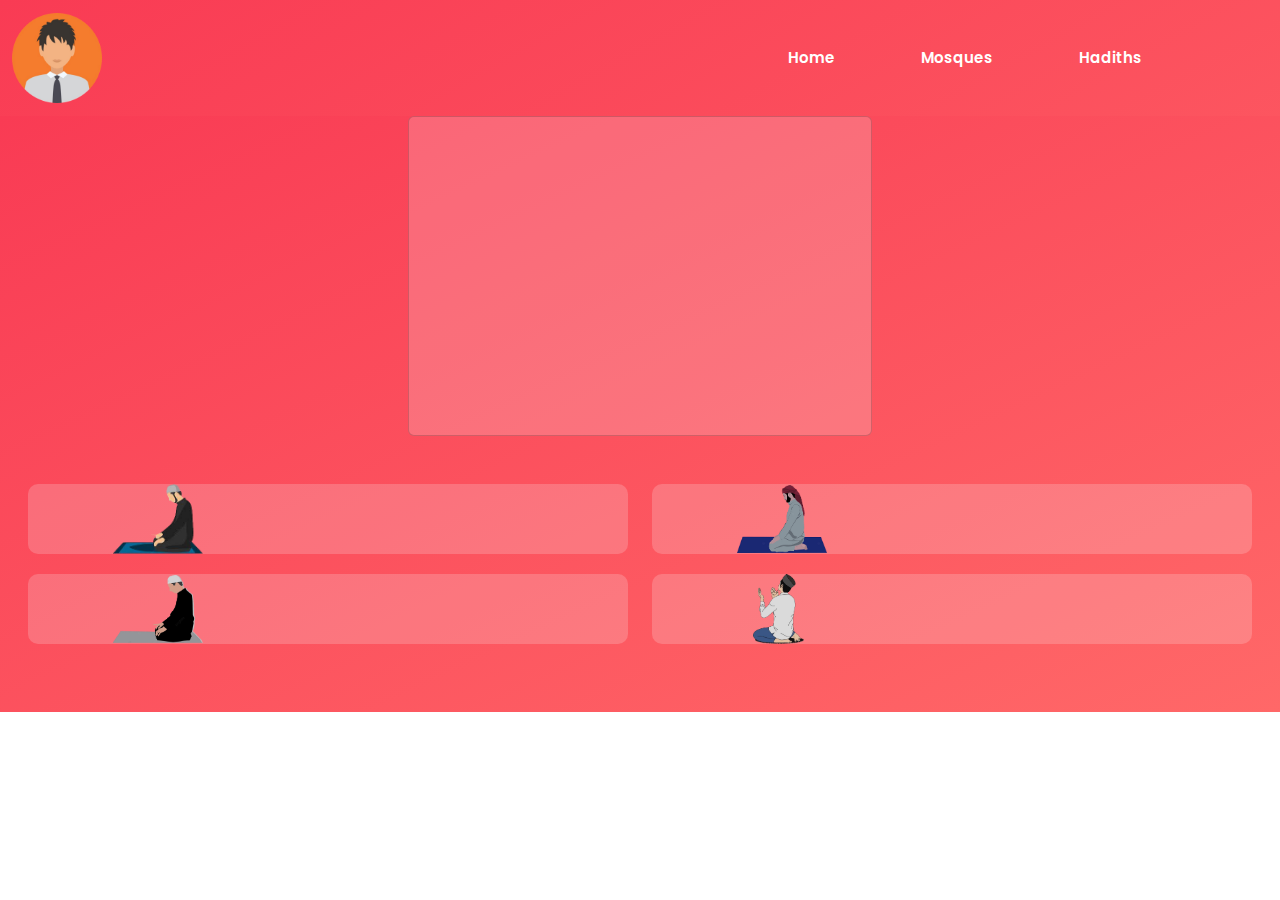
<file: dashboard.html>
<!DOCTYPE html>
<html lang="en">

<head>
    <meta charset="UTF-8">
    <meta http-equiv="X-UA-Compatible" content="IE=edge">
    <meta name="viewport" content="width=device-width, initial-scale=1.0">
    <title>Prayer app</title>
    <link rel="icon" type="image/x-icon" href="./img/create_a_namaz_reminder_app_logo-removebg-preview.png">
    <link rel="stylesheet" href="./css/bootstrap.css">
    <link rel="stylesheet" href="./css/style.css">
     <!-- font link -->
     <link href="https://fonts.googleapis.com/css2?family=Poppins&display=swap" rel="stylesheet">
    <!--animation link-->
    <link
    rel="stylesheet"
    href="https://cdnjs.cloudflare.com/ajax/libs/animate.css/4.1.1/animate.min.css" />
    <link rel="manifest" href="manifest.json" />
<!-- ios support -->
<link rel="apple-touch-icon" href="assets/image/favicon/icon-72x72.png" />
<link rel="apple-touch-icon" href="assets/image/favicon/icon-96x96.png" />
<link rel="apple-touch-icon" href="assets/image/favicon/icon-128x128.png" />
<link rel="apple-touch-icon" href="assets/image/favicon/icon-144x144.png" />
<link rel="apple-touch-icon" href="assets/image/favicon/icon-152x152.png" />
<link rel="apple-touch-icon" href="assets/image/favicon/icon-192x192.png" />
<link rel="apple-touch-icon" href="assets/image/favicon/icon-384x384.png" />
<link rel="apple-touch-icon" href="assets/image/favicon/icon-512x512.png" />
<meta name="apple-mobile-web-app-status-bar" content="#db4938" />
<meta name="theme-color" content="#db4938" />
</head>

<body>


    <!--nav start-->
    <nav class="navbar navbar-expand-lg head-color">
        <div class="container-fluid">
            <a class="navbar-brand" href="#">
                 <img src="./img/logo.png" alt="">
                 <b id="profileName"></b>

            </a>
            <button class="navbar-toggler custom-toggler" type="button" data-bs-toggle="collapse"
                data-bs-target="#navbarSupportedContent" aria-controls="navbarSupportedContent" aria-expanded="false"
                aria-label="Toggle navigation">
                <span class="navbar-toggler-icon"></span>
            </button>
            <div class="collapse navbar-collapse" id="navbarSupportedContent">
                <ul class="navbar-nav mb-2 mb-lg-0 ms-auto  px-5">
                    <li class="nav-item">
                        <a class="nav-link active" aria-current="page" href="#">Home</a>
                    </li>
                    <li class="nav-item">
                        <a class="nav-link" href="./mosque.html">Mosques</a>
                    </li>

                    <li class="nav-item">
                        <a class="nav-link disabled" aria-disabled="true">Hadiths</a>
                    </li>
                    <!-- <li class="nav-item">
                        <a class="nav-link" onclick="logOut()" href="JavaScript:void(0)">Log Out</a>
                    </li> -->
                </ul>
              
            </div>
        </div>
    </nav>

    <div class="container-fluid main">
    <div class="prayers-boxers">
        <div class="main-prayer">
            <div class="main-prayer-box">
                <div class="card animate__animated animate__backInDown" style="width: 29rem; height: 20rem;">
                    <h3 class="card-title" id="time"></h3>
                    <div class="card-body">
                        <h3 class="card-title" id="clock"></h3>
                        <h3 class="card-title" id="main-prayer-name"></h3>
                        <h3 class="card-text" id="main-prayer-time"></h3>
                      
                      </div>
                  </div>
            </div>
        </div>
        <br><br>
        <div class="remaining-prayers">
            <div class="row">
                <div class="col">

                    <div class="remaining-prayers-box  animate__animated animate__backInUp" >
                        <div class="card-body">
                            <img class="img-man" src="./img/po.png">
                            <h3 class="card-title" id="box1NamazName"></h3>
                            <h3 class="card-text" id="box1NamazTime"></h3>
                          
                          </div>
                    </div>
                </div>
                <div class="col">

                    <div class="remaining-prayers-box animate__animated animate__backInUp">
                        <div class="card-body">
                            <img class="img-man" src="./img/po2.png">
                            <h3 class="card-title" id="box2NamazName"></h3>
                            <h3 class="card-text" id="box2NamazTime"></h3>
                          
                          </div>
                    </div>
                </div>
            </div>
          <!-- <br><br> -->
            <div class="row">
                <div class="col-12 col-sm-12 col-md-12 col-lg-6">

                    <div class="remaining-prayers-box animate__animated animate__backInUp" >
                        <div class="card-body">
                            <img class="img-man" src="./img/po3.png">
                            <h3 class="card-title" id="box3NamazName"></h3>
                            <h3 class="card-text" id="box3NamazTime"></h3>
                          
                          </div>
                    </div>
                </div>
                <div class="col">

                    <div class="remaining-prayers-box animate__animated animate__backInUp">
                        <div class="card-body">
                            <img class="img-man2 img-fluid" src="./img/p04.png">
                            <h3 class="card-title" id="box4NamazName"></h3>
                            <h3 class="card-text" id="box4NamazTime"></h3>
                          
                          </div>
                    </div>
                </div>
            </div>
       
      
        </div>
    </div>


<br><br>
    </div>

    <script src="./js/dashboard.js"></script>
    <script src="./serviceWorker.js"></script>
    <script src="./js/bootstrap.js"></script>
</body>

</html>
</file>
<file: css/style.css>
@font-face {
    font-family: poppin;
    src: url(./font/Poppins/Poppins-Regular.ttf);
}

@font-face {
    font-family: poppin-bold;
    src: url(./font/Poppins/Poppins-Bold.ttf);
}
@import url('https://fonts.googleapis.com/css2?family=Poppins&display=swap');

*{
    font-family: 'Poppins', sans-serif;
}

body{
    background: linear-gradient(
        to bottom right,
        #f93b54 , #FF6868
       ) ;
    background-repeat: no-repeat;
    background-size: cover;
}

.main{
    background: linear-gradient(
        to bottom right,
        #f93b54 , #FF6868
       ) ;
       background-repeat: no-repeat;
       background-size: cover;
}

.nav-link{
    color: white !important;
    font-weight: 600;

   
}

.navbar-brand img{
    width: 90px;
}

.navbar-brand b{
    color: white;
}

.navbar-nav li{
    padding-right: 70px !important;
   
  }


  .head-color{
    font-family: poppin;
    font-size: 15px;
   color: white; 
 
}


.prayers-boxers{
    display: flex;
    flex-direction: column;
    justify-content: space-around ;
    align-items: center;
}


.main-prayer-box > .card{
    /* background-image: url(./img/Untitled-1.png); */
    background-size: cover;
    background-position: center;
    background-repeat: no-repeat;
    color: white;
    text-align: center;
    /* opacity: 0.7; */
    background-color: rgba(250, 250, 250, 0.2) !important;
    
    
}

.main-prayer-box .card-body{
    display: flex;
    flex-direction: column;
    justify-content: center;
    align-items: center;
    width: 29rem;
    height: 20rem;
}

.main-prayer-box .card-body h3{
    font-family: poppin;
    font-size: 40px !important;
  }

  
 
.card-title{
    color: white;
    
}


.remaining-prayers-box{
    width: 600px;
    height: 70px;
    background-color: rgba(250, 250, 250, 0.2);
    border-radius: 10px;
    margin-bottom: 20px;
  
    
}

.remaining-prayers-box .card-body{
    display: flex;
    justify-content: space-around;
    align-items: center;
    width: 600px;
    height: 70px;
}

.remaining-prayers-box .card-body h3{
 
    font-size: 35px;

}


#clock{
    font-family: poppin-bold;
    letter-spacing: 5px;
    font-size: 29px;
}


.img-man{
    width: 90px;
}

.img-man2{
    width: 80px;
    height: 70px;
    object-fit: contain;
}

/* #main{
   display: flex;
   justify-content: center;
} */

#main > .card{
    background-color: rgba(250, 250, 250, 0.2);
    color: white;
    margin: auto;
    
}

#main > .card span{
   color: black;

}

.mosque-img{
   width: 100%;
   height: 100%;
   
}

.hadith{
  display: flex;
  justify-content: center;
}

.custom-toggler .navbar-toggler-icon {
    background-image: url("data:image/svg+xml;charset=utf8,%3Csvg viewBox='0 0 32 32' xmlns='http://www.w3.org/2000/svg'%3E%3Cpath stroke='rgb(255, 244, 251)' stroke-width='2' stroke-linecap='round' stroke-miterlimit='10' d='M4 8h24M4 16h24M4 24h24'/%3E%3C/svg%3E");
  }
  
  .custom-toggler.navbar-toggler {
    border-color: none;
  } 
  
@media only screen and (max-width:992px){

    .navbar-collapse{
       font-size: 15px;
    }

    .navbar-brand img{
        width: 40px;
    }

   
}

@media only screen and (max-width:1248px){


    .row{
        display: flex;
        flex-direction: column;
        justify-content: center;
    }

    .remaining-prayers-box{
        width: 500px;
        height: 70px;
       
        
    }

    .remaining-prayers-box .card-body{
       
        width: 500px;
        height: 70px;
      }
    
}


@media only screen and (max-width:514px){

    .remaining-prayers-box{
        width: 350px;
            height: 70px;
           
            
        }
    
        .remaining-prayers-box .card-body{
           
            width: 350px;
            height: 70px;
          }
        
          .main-prayer-box > .card{
      
            width: 350px !important;
            height: 350px;
            
        }

        .main-prayer-box .card-body{
            display: flex;
            flex-direction: column;
            justify-content: center;
            align-items: center;
            width: 350px !important;
            height: 350px;
        }

        .main-prayer-box .card-body h3{
            font-family: poppin;
            font-size: 30px !important;
          }
        

          .remaining-prayers-box .card-body h3{
 
            font-size: 25px;
      
        }


        /* .mosque-img{
            width: 800px !important;
        }
       */

}


@media only screen and (max-width:371px){

    .remaining-prayers-box{
        width: 250px;
            height: 70px;
           
            
        }
    
        .remaining-prayers-box .card-body{
           
            width: 250px;
            height: 70px;
          }
        
          .main-prayer-box > .card{
  
            width: 250px !important;
            height: 350px;
            
        }

        .main-prayer-box .card-body{
            display: flex;
            flex-direction: column;
            justify-content: center;
            align-items: center;
            width: 250px !important;
            height: 350px;
        }
}
</file>
